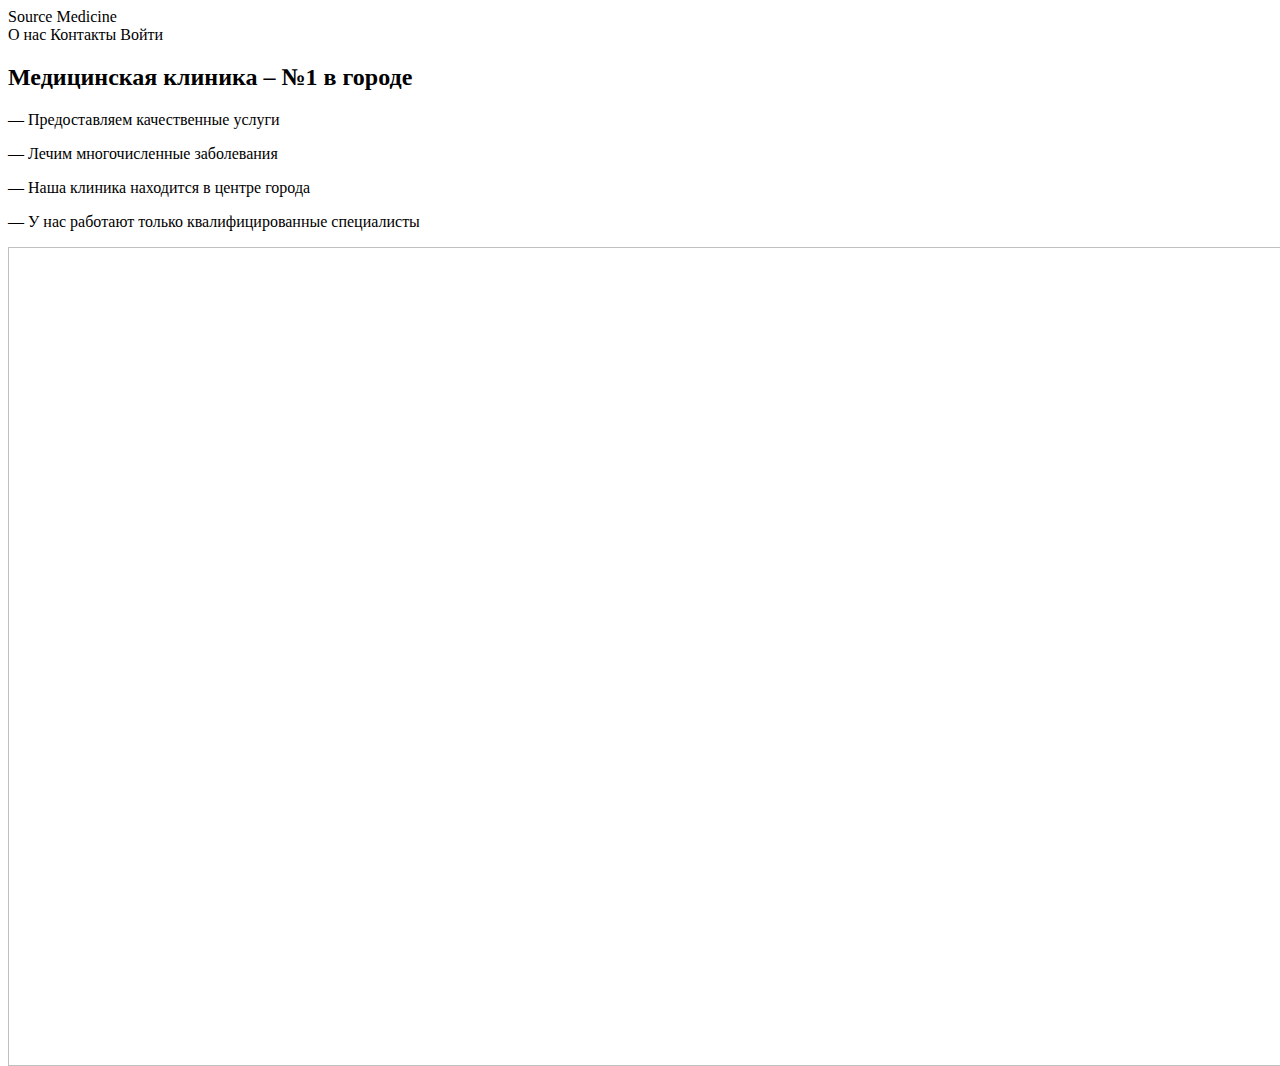
<file: src/main/resources/templates/index.html>
<!DOCTYPE html>
<html lang="en" xmlns:th="http://www.thymeleaf.org">
<head>

    <link rel="stylesheet" th:href="@{../static/css/main.css}">
    <meta charset="UTF-8">
    <meta http-equiv="X-UA-Compatible" content="IE=edge">
    <meta name="viewport" content="width=device-width, initial-scale=1.0">
    <title>Document</title>
</head>
<body>
    <div class="container">
        <div class="navbarStyle">
        
                <a th:href="@{'/'}" class="textStyle">Source Medicine</a>
                <div class="pages">
                    <a th:href="@{'../static/default_pages/abous.html'}" class="pagesText" >О нас</a>
                    <a th:href="@{'../static/default_pages/contact.html'}" class="pagesText" >Контакты</a>

                    <a th:href="@{'/auth/login'}" class="pagesText" >Войти</a>
                </div>
           
        </div>

        

    </div>
    <div id="container1">


        <form class="form1" >
           
            <div class="mainPage">
                <h2 class="mainTitle">Медицинская клиника – №1 в городе</h2>
            <p class="mainText">— Предоставляем качественные услуги</p>

            <p class="mainText">— Лечим многочисленные заболевания</p>

            <p class="mainText">— Наша клиника находится в центре города</p>

            <p class="mainText">— У нас работают только квалифицированные специалисты</p>
           
            </div>
         

        </form>

        <img />
        <img th:src="@{../static/images/back.png}" alt="" style="position: absolute;
        width:100%;
        height:91vh " class="imgStyle"/>



</div>
</body>
</html>
</file>
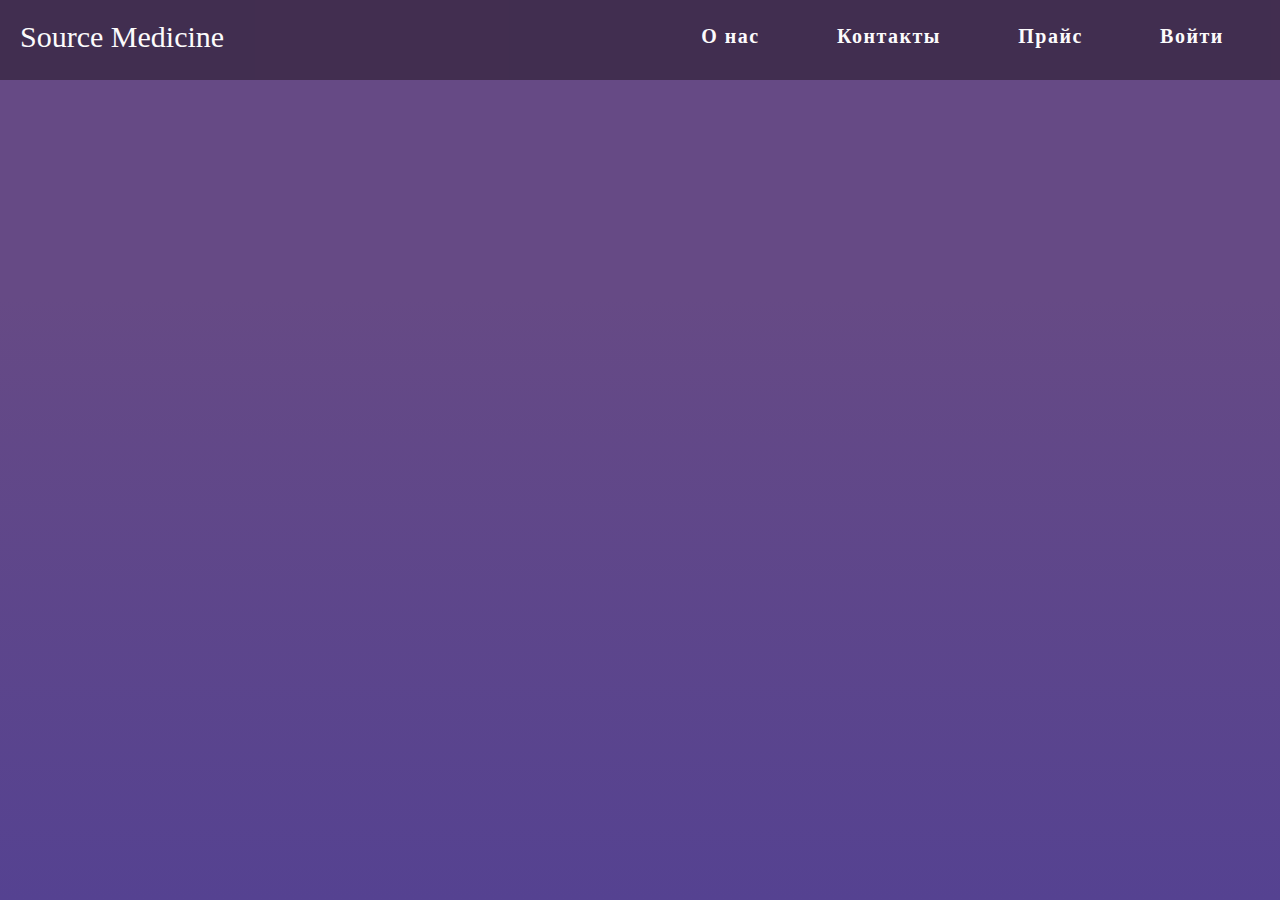
<file: src/main/resources/static/default_pages/abous.html>
<!DOCTYPE html>
<html lang="en" >
<head>
    <link rel="stylesheet" href="../css/main.css">
    <meta charset="UTF-8">
    <meta http-equiv="X-UA-Compatible" content="IE=edge">
    <meta name="viewport" content="width=device-width, initial-scale=1.0">
    <title>About</title>
</head>
<body>
    <div class="container">
        <div class="navbarStyle">
        
                <a href='../index.html' class="textStyle">Source Medicine</a>
                <div class="pages">
                    <a href='abous.html' class="pagesText" >О нас</a>
                    <a href='contact.html' class="pagesText" >Контакты</a>
                    <a href='price.html' class="pagesText" >Прайс</a>
                    <a href='/login' class="pagesText" >Войти</a>
                </div>
           
        </div>

        

    </div>
</body>
</html>
</file>
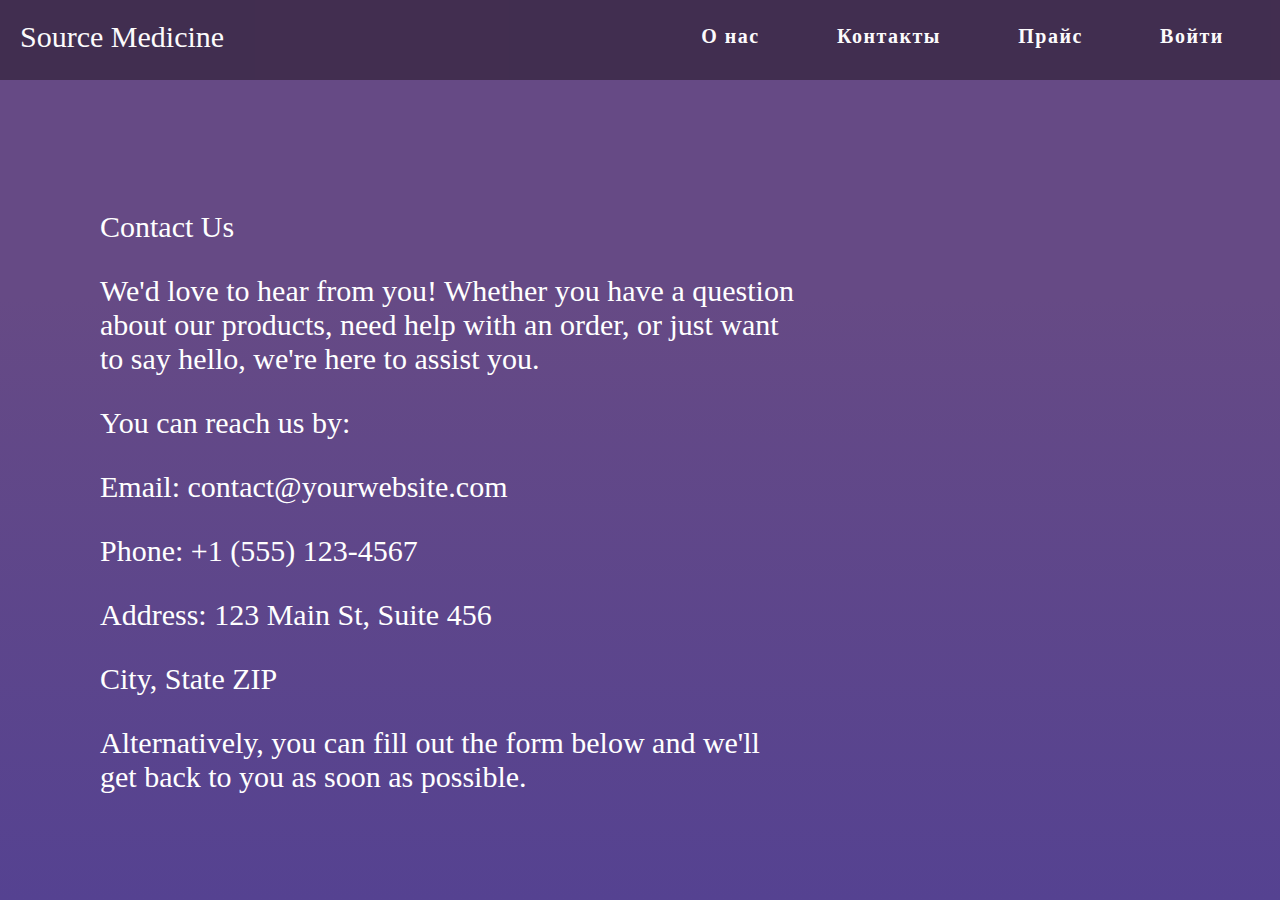
<file: src/main/resources/static/default_pages/contact.html>
<!DOCTYPE html>
<html lang="en" >
<head>
    <link rel="stylesheet" href="../css/main.css">
    <meta charset="UTF-8">
    <meta http-equiv="X-UA-Compatible" content="IE=edge">
    <meta name="viewport" content="width=device-width, initial-scale=1.0">
    <title>Contacts</title>
</head>
<body>
    <div class="container">
        <div class="navbarStyle">
        
            <a href='../index.html' class="textStyle">Source Medicine</a>
                <div class="pages">
                    <a href='abous.html' class="pagesText" >О нас</a>
                    <a href='contact.html' class="pagesText" >Контакты</a>
                    <a href='price.html' class="pagesText" >Прайс</a>
                    <a href='/login' class="pagesText" >Войти</a>
                </div>
           
        </div>  

        

    </div>
    <div class="contact">
        <div class="contactInner">
            <p class="contactText">Contact Us</p>

            <p class="contactText">We'd love to hear from you! Whether you have a question about our products, need help with an order, or just want to say hello, we're here to assist you.</p>

            <p class="contactText">You can reach us by:</p>

            <p class="contactText">Email: contact@yourwebsite.com</p>
            <p class="contactText">Phone: +1 (555) 123-4567</p>
            <p class="contactText">Address: 123 Main St, Suite 456</p>
            <p class="contactText">City, State ZIP</p>

        <p class="contactText"> Alternatively, you can fill out the form below and we'll get back to you as soon as possible.</p>
        </div>
    </div>
</body>
</html>
</file>
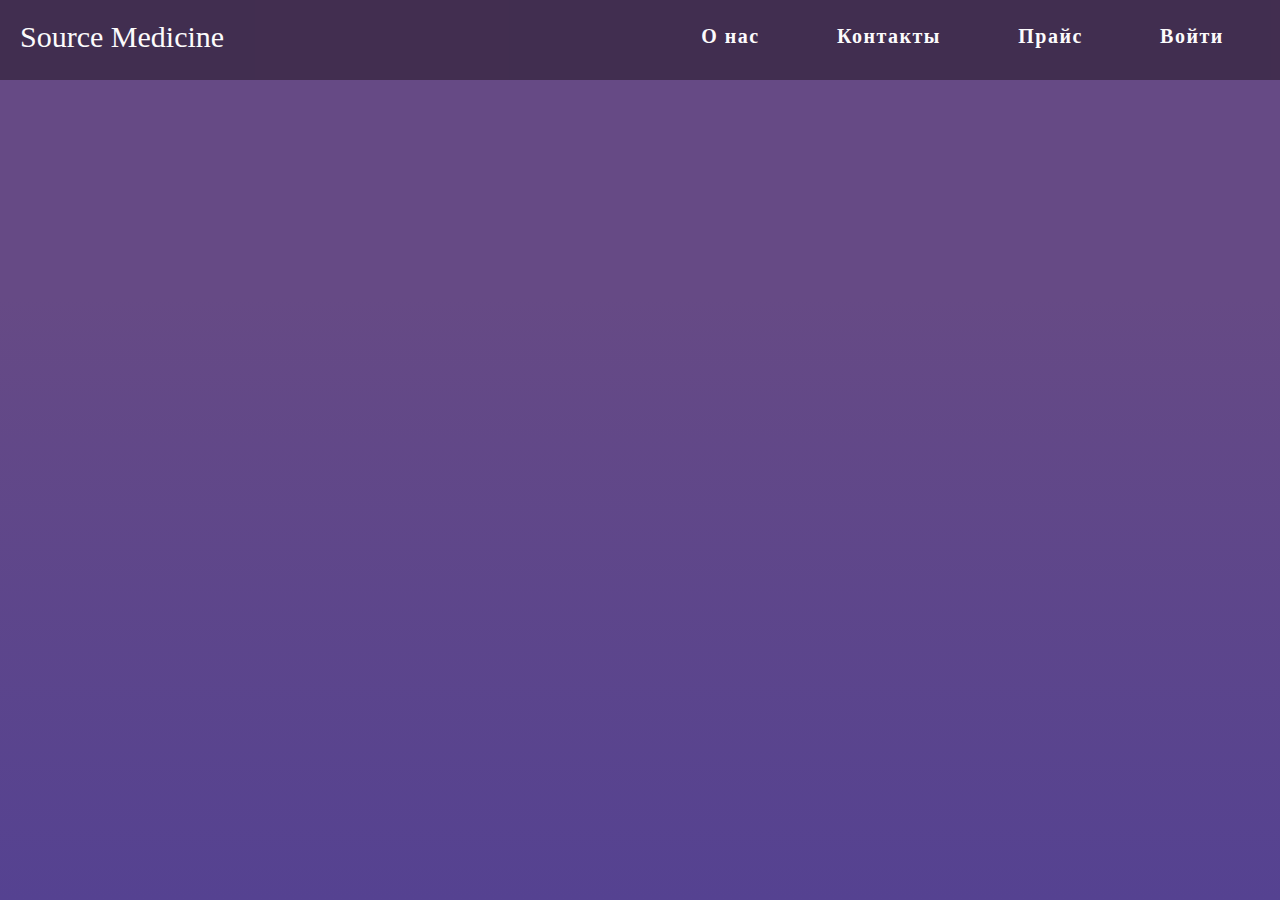
<file: src/main/resources/static/default_pages/price.html>
<!DOCTYPE html>
<html lang="en" >
<head>
    <link rel="stylesheet" href="../css/main.css">
    <meta charset="UTF-8">
    <meta http-equiv="X-UA-Compatible" content="IE=edge">
    <meta name="viewport" content="width=device-width, initial-scale=1.0">
    <title>Price</title>
</head>
<body>
    <div class="container">
        <div class="navbarStyle">
        
            <a href='../index.html' class="textStyle">Source Medicine</a>
                <div class="pages">
                    <a href='abous.html' class="pagesText" >О нас</a>
                    <a href='contact.html' class="pagesText" >Контакты</a>
                    <a href='price.html' class="pagesText" >Прайс</a>
                    <a href='/login' class="pagesText" >Войти</a>
                </div>
           
        </div>

        

    </div>
</body>
</html>
</file>
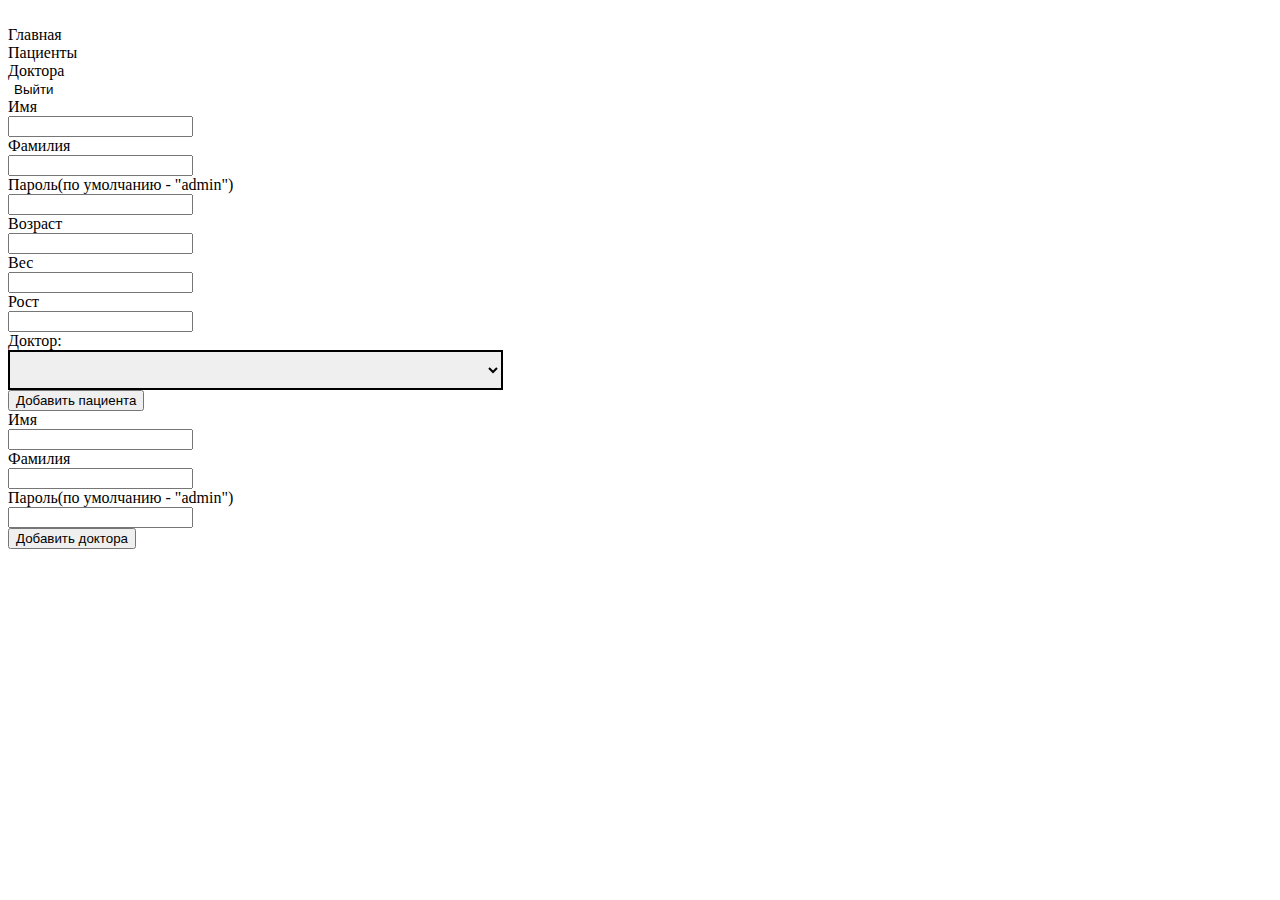
<file: src/main/resources/templates/admin/admin.html>
<!DOCTYPE html>
<html lang="en">
<head>
    <link rel="stylesheet" th:href="@{../static/css/admin.css}">
    <meta charset="UTF-8">
    <meta http-equiv="X-UA-Compatible" content="IE=edge">
    <meta name="viewport" content="width=device-width, initial-scale=1.0">
    <title>Profile</title>
</head>
<body>
    <div class="container">

            <div class="navbarStyle">
                <div class="navbarImg">
                    <img th:src="@{../static/images/admin.jpg}" class="adminImg"/>
                </div>
                <span class="adminName" th:text="${admin.getName()}"></span>



                <div class="navPages">
                    <div class="pages">
                        <a th:href="@{'/admin'}" class="navText" >Главная</a>
                    </div>
                    <div class="pages">
                        <a th:href="@{'/admin/patients'}" class="navText" >Пациенты</a>
                    </div>

                    <div class="pages">
                        <a th:href="@{'/admin/doctors'}" class="navText" >Доктора</a>
                    </div>

                    <div class="pages">
                        <form th:action="@{/logout}" th:method="POST">
                            <button style="border: none; background: none"><a class="navText" type="submit">Выйти</a></button>
                        </form>
                    </div>
                </div>


            </div>  

<!-- Add forms -->

            <div class="forms">
                <form th:action="@{'/admin/new-patient'}" th:method="POST" th:object="${patient}" class="addForm1">
                    <div class="form-group1">
                        <label class="label">Имя</label><br>
                        <input type="text" th:field="*{name}" name="name" class="form-control">
                        <div style="color: red" th:if="${#fields.hasErrors('name')}" th:errors="*{name}"></div>
                    </div>
    
                    <div class="form-group">
                        <label class="label">Фамилия</label><br>
                        <input type="text" name="price" th:field="*{surname}" class="form-control">
                        <div style="color: red" th:if="${#fields.hasErrors('surname')}" th:errors="*{surname}"></div>
                    </div>

                    <div class="form-group">
                        <label class="label">Пароль(по умолчанию - "admin")</label><br>
                        <input type="text" name="patient_pass" class="form-control">
                    </div>


                    <div class="form-group">
                        <label class="label">Возраст</label><br>
                        <input type="number" th:field="*{age}" name="name" class="form-control">
                        <div style="color: red" th:if="${#fields.hasErrors('age')}" th:errors="*{age}"></div>
                    </div>

                    <div class="form-group">
                        <label class="label">Вес</label><br>
                        <input type="number" name="name" th:field="*{weight}" class="form-control">
                        <div style="color: red" th:if="${#fields.hasErrors('weight')}" th:errors="*{weight}"></div>
                    </div>

                    <div class="form-group">
                        <label class="label">Рост</label><br>
                        <input type="number" name="price" th:field="*{height}" class="form-control">
                        <div style="color: red" th:if="${#fields.hasErrors('height')}" th:errors="*{height}"></div>
                    </div>

                    <div class="form-group">
                        <label class="label">
                            Доктор:
                        </label><br>
                        <select style="height: 40px; width: 495px; border: 2px solid black; font-size: 20px" th:field="*{doctor.id}">
                            <th:block th:each="doc : ${doctors}">
                                <option th:value="${doc.getId()}" th:text="${doc.getName() + ' ' + doc.getSurname()}"/>
                            </th:block>
                        </select>
                        <div style="color: red" th:if="${#fields.hasErrors('doctor')}" th:errors="*{doctor}"></div>
                    </div>
    
                    <div class="form-group">
                        <button class="btn">Добавить пациента</button>
                    </div>
    
                </form>



                <form th:action="@{'/admin/new-doctor'}" th:method="POST" th:object="${doct}" class="addForm">
                    <div class="form-group1">
                        <label class="label">Имя</label><br>
                        <input type="text" th:field="*{name}" name="name" class="form-control">
                        <div style="color: red" th:if="${#fields.hasErrors('name')}" th:errors="*{name}"></div>
                    </div>



                    <div class="form-group">
                        <label class="label">Фамилия</label><br>
                        <input type="text" th:field="*{surname}" name="price" class="form-control">
                        <div style="color: red" th:if="${#fields.hasErrors('surname')}" th:errors="*{surname}"></div>
                    </div>



                    <div class="form-group">
                        <label class="label">Пароль(по умолчанию - "admin")</label><br>
                        <input type="text" name="doctor_pass" class="form-control">
                    </div>



                    <div class="form-group">
                        <button class="btn">Добавить доктора</button>
                    </div>

                    <br><br>
                </form>
            </div>

</div>
</body>
</html>
</file>
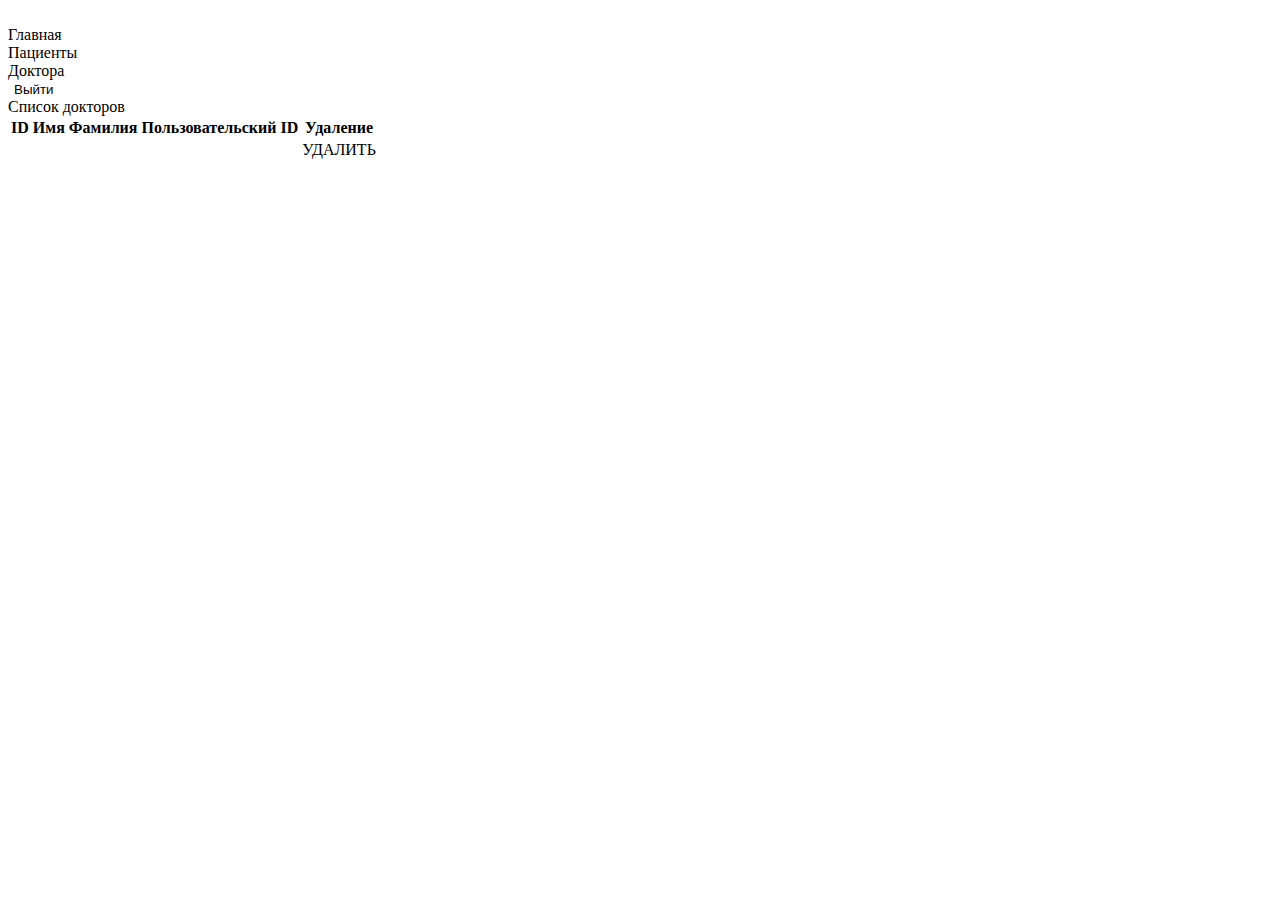
<file: src/main/resources/templates/admin/doctors.html>
<!DOCTYPE html>
<html lang="en" xmlns:th="http://www.thymeleaf.org">
<head>
    <link rel="stylesheet" th:href="@{../static/css/admin.css}">
    <meta charset="UTF-8">
    <meta http-equiv="X-UA-Compatible" content="IE=edge">
    <meta name="viewport" content="width=device-width, initial-scale=1.0">
    <title>Doctor Profile</title>
</head>
<body>

        <div class="container">
            <div class="navbarStyle">
                <div class="navbarImg">
                    <img th:src="@{../static/images/admin.jpg}" class="adminImg"/>
                </div>
                <span class="adminName" th:text="${admin.getName()}"></span>



                <div class="navPages">
                    <div class="pages">
                        <a th:href="@{'/admin'}" class="navText" >Главная</a>
                    </div>
                    <div class="pages">
                        <a th:href="@{'/admin/patients'}" class="navText" >Пациенты</a>
                    </div>

                    <div class="pages">
                        <a th:href="@{'/admin/doctors'}" class="navText" >Доктора</a>
                    </div>

                    <div class="pages">
                        <form th:action="@{/logout}" th:method="POST">
                            <button style="border: none; background: none"><a class="navText" type="submit">Выйти</a></button>
                        </form>
                    </div>
                </div>

            </div>  
        
            <div class="tableUsers">
                <div class="titleBlock">
                    <a class="title">Список докторов</a>
                </div>
                <table>
                    <thead>
                        <th>ID</th>
                        <th>Имя</th>
                        <th>Фамилия</th>
                        <th>Пользовательский ID</th>
                        <th>Удаление</th>

                    </thead>
                    <tbody>
                        <th:block th:each="d : ${doctors}">
                            <tr>

                                <td th:text="${d.getId()}"></td>
                                <td th:text="${d.getName()}"></td>
                                <td th:text="${d.getSurname()}"></td>
                                <td th:text="${d.getUser().getId()}"></td>
                                <td><a th:href="@{'/admin/doctor/' + ${d.getId()} + '/delete'}" class="btn-delete">УДАЛИТЬ</a></td>

                            </tr>
                        </th:block>
                    </tbody>


                  </table>
               </div>
    </div>

    
</body>
</html>
</file>
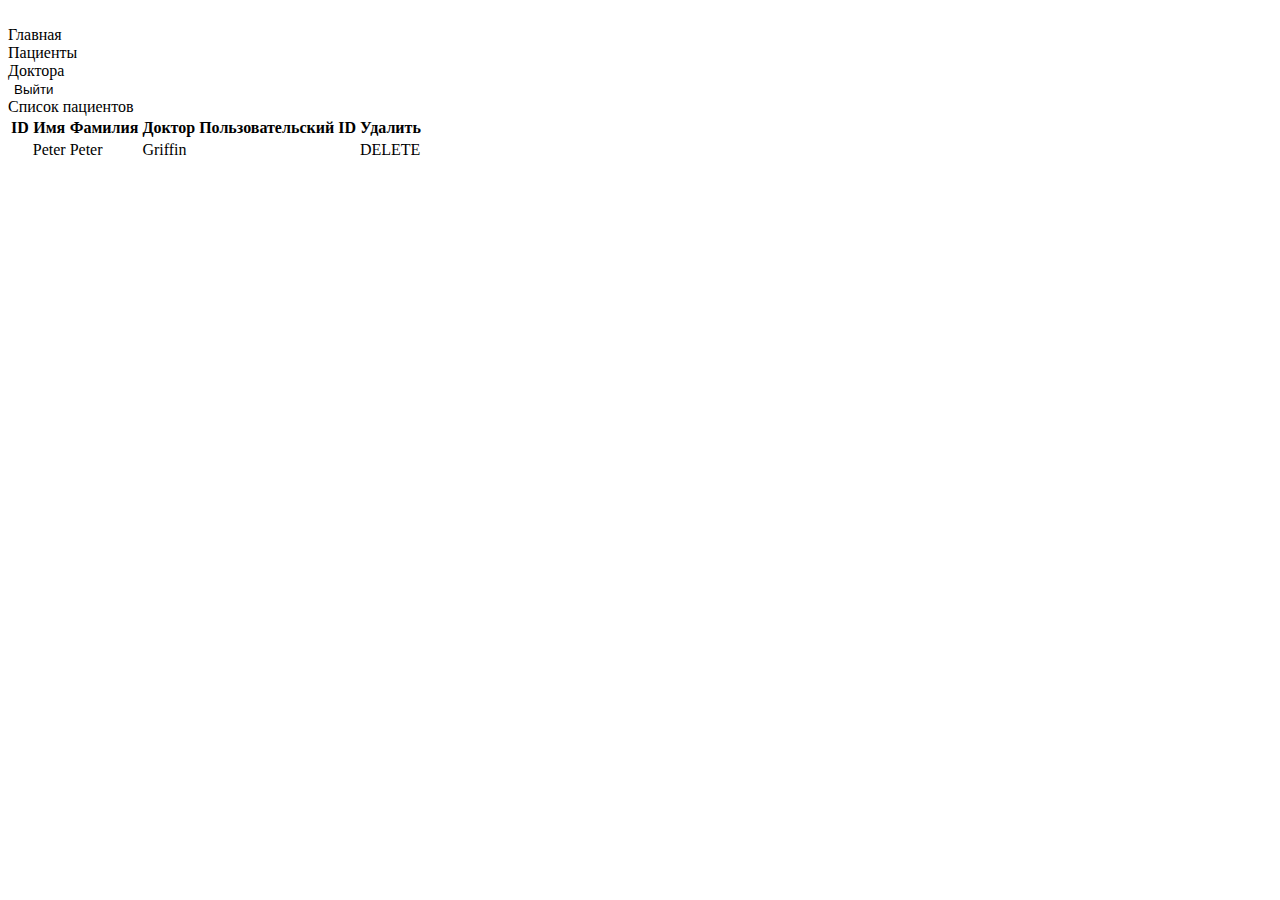
<file: src/main/resources/templates/admin/patients.html>
<!DOCTYPE html>
<html lang="en" xmlns:th="http://www.thymeleaf.org">
<head>
    <link rel="stylesheet" th:href="@{../static/css/admin.css}">
    <meta charset="UTF-8">
    <meta http-equiv="X-UA-Compatible" content="IE=edge">
    <meta name="viewport" content="width=device-width, initial-scale=1.0">
    <title>Doctor Profile</title>
</head>
<body>

    <div class="container">

        <div class="navbarStyle">
            <div class="navbarImg">
                <img th:src="@{../static/images/admin.jpg}" class="adminImg"/>
            </div>
            <span class="adminName" th:text="${admin.getName()}"></span>


            <div class="navPages">
                <div class="pages">
                    <a th:href="@{'/admin'}" class="navText" >Главная</a>
                </div>
                <div class="pages">
                    <a th:href="@{'/admin/patients'}" class="navText" >Пациенты</a>
                </div>

                <div class="pages">
                    <a th:href="@{'/admin/doctors'}" class="navText" >Доктора</a>
                </div>

                <div class="pages">
                    <form th:action="@{/logout}" th:method="POST">
                        <button style="border: none; background: none"><a class="navText" type="submit">Выйти</a></button>
                    </form>
                </div>
            </div>


        </div>  

       <div class="tableUsers">
        <div class="titleBlock">
            <a class="title">Список пациентов</a>
        </div>
        <table>
            <tr class="tr">
                <th>ID</th>
                <th>Имя</th>
                <th>Фамилия</th>
                <th>Доктор</th>
                <th>Пользовательский ID</th>
                <th>Удалить</th>
            </tr>
            <th:block th:each="p : ${patients}">
                <tr class="tr">

                    <td th:text="${p.getId()}"></td>
                    <td th:text="${p.getName()}">Peter</td>
                    <td th:text="${p.getSurname()}">Peter</td>
                    <td th:text="${p.getDoctor().getName()}">Griffin</td>
                    <td th:text="${p.getUser().getId()}"></td>
                    <td><a th:href="@{'/admin/patient/' + ${p.getId()} + '/delete'}" class="btn-delete">DELETE</a></td>


                </tr>
            </th:block>
          </table>
       </div>

    </div>


</body>
</html>
</file>
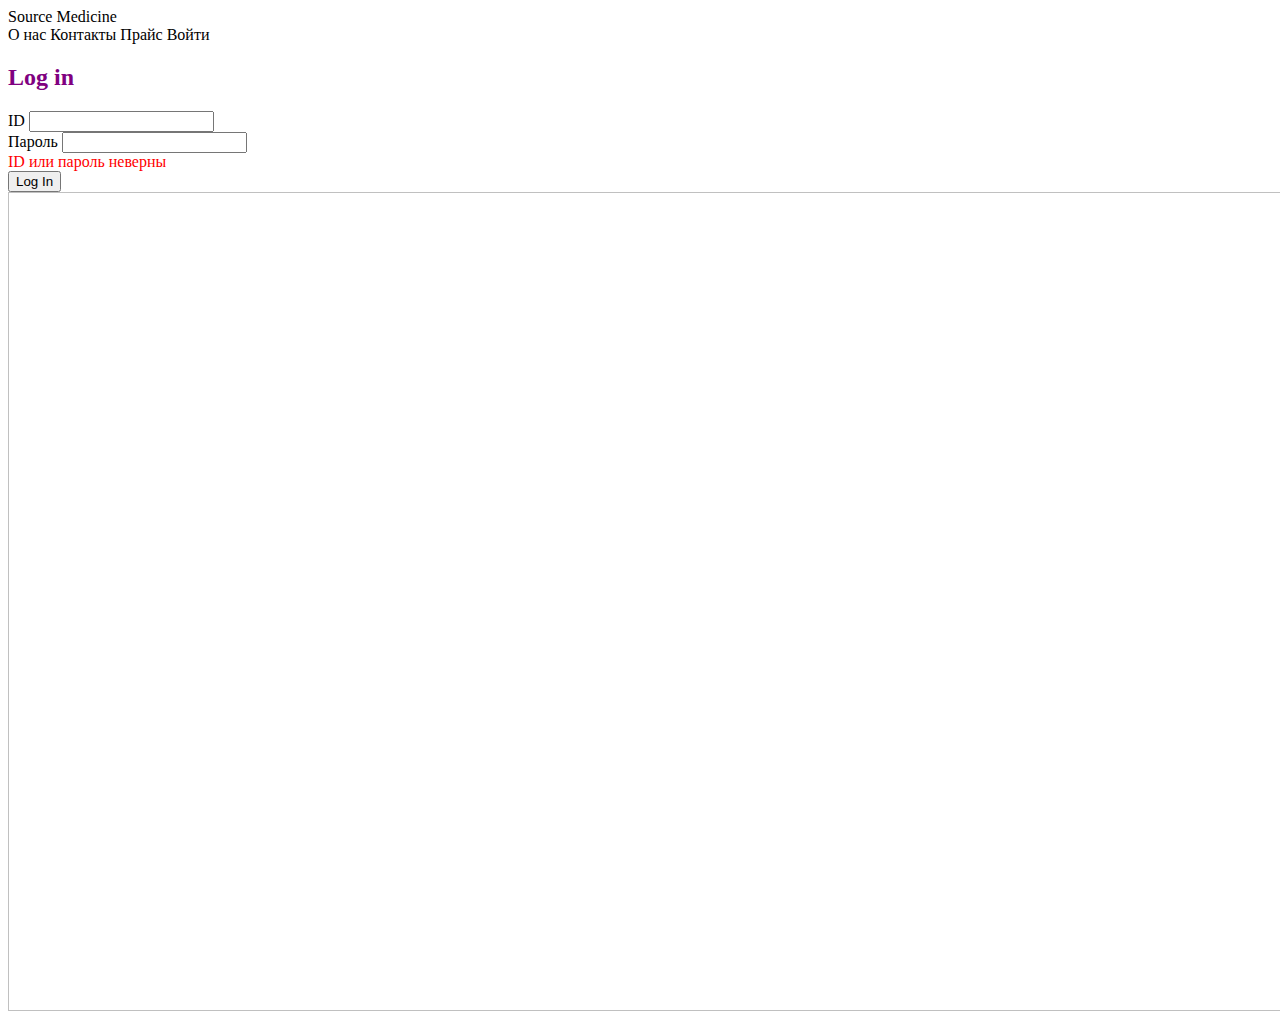
<file: src/main/resources/templates/auth/login.html>
<!DOCTYPE html>
<html lang="en" xmlns:th="http://www.thymeleaf.org">
<head>
    <link rel="stylesheet" th:href="@{../static/css/main.css}">
    <meta charset="UTF-8">
    <meta http-equiv="X-UA-Compatible" content="IE=edge">
    <meta name="viewport" content="width=device-width, initial-scale=1.0">
    <title>Document</title>
</head>
<body>
    <div class="container">
        <div class="navbarStyle">
        
                <a th:href="@{'/'}" class="textStyle">Source Medicine</a>
                <div class="pages">
                    <a th:href="@{'../static/default_pages/abous.html'}" class="pagesText" >О нас</a>
                    <a th:href="@{'../static/default_pages/contact.html'}" class="pagesText" >Контакты</a>
                    <a th:href="@{'../static/default_pages/price.html'}" class="pagesText" >Прайс</a>
                    <a th:href="@{'/auth/login'}" class="pagesText" >Войти</a>
                </div>
           
        </div>

        

    </div>
    <div id="container1">


        <form class="form" th:action="@{/process_login}" th:method="POST">
            <div class="card">
                <div class="card-header">
                    
                    <h2 style="color: purple">Log in</h2>
                </div>
                <div class="card-body">
                    <div class="form-group">
                        <label>ID</label>
                        <input class="form-control"
                               type="number"
                               id="username"
                               name="username"
                        />
                    </div>
                    <div class="form-group">
                        <label>Пароль</label>
                        <input class="form-control"
                               type="password"
                               id="password"
                               name="password"
                        />
                    </div>

                    <div style="color: red" th:if="${param.error}">ID или пароль неверны</div>
                </div>
                <button class="btn">Log In</button>
            </div>

        </form>

        <img style="position: absolute;
        width:100%;
        height:91vh " th:src="@{../static/images/login1.jpg}"/>



</div>
</body>
</html>
</file>
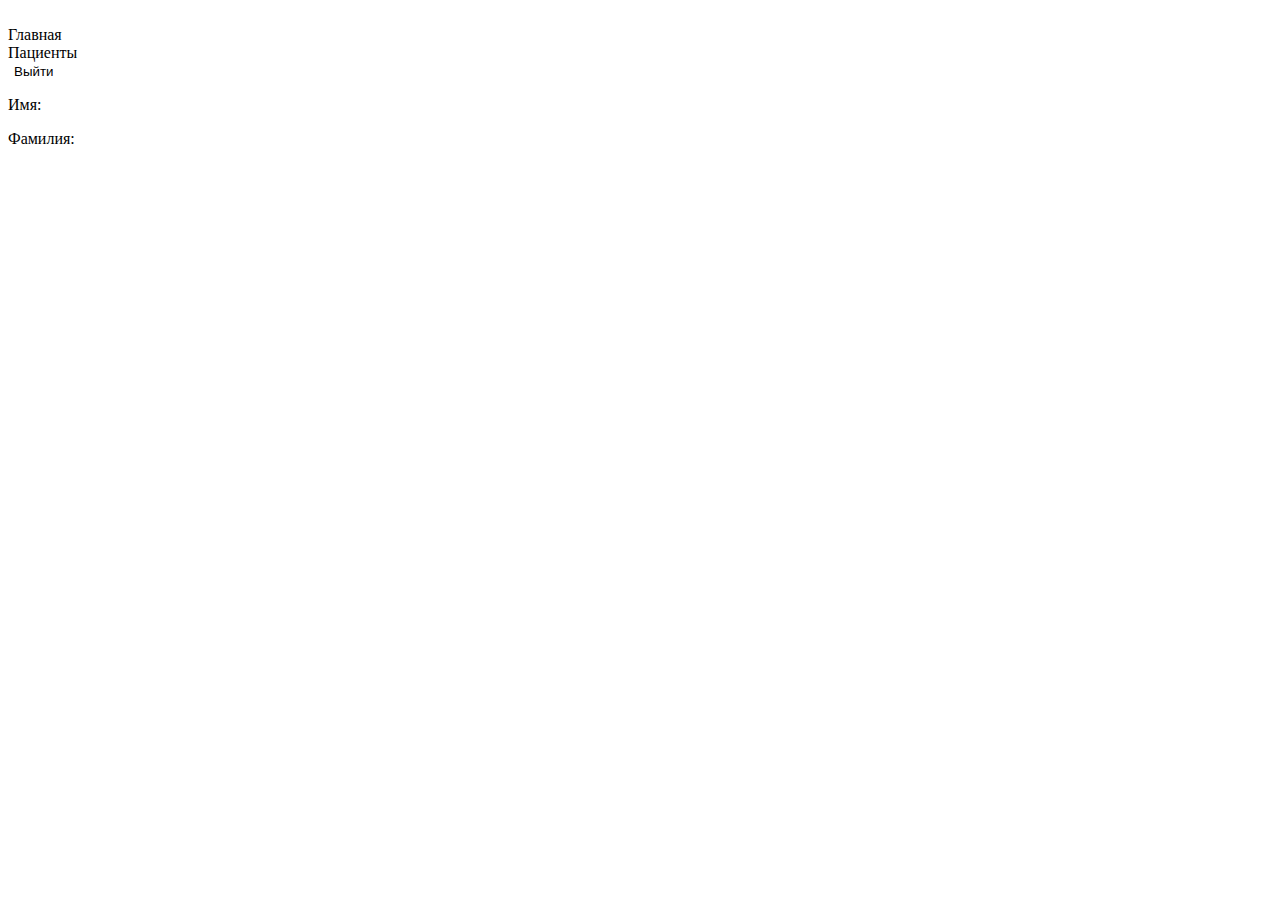
<file: src/main/resources/templates/doctor/doctor.html>
<!DOCTYPE html>
<html lang="en" xmlns:th="http://www.thymeleaf.org">
<head>
    <link rel="stylesheet" th:href="@{../static/css/doctor.css}">
    <meta charset="UTF-8">
    <meta http-equiv="X-UA-Compatible" content="IE=edge">
    <meta name="viewport" content="width=device-width, initial-scale=1.0">
    <title>Profile</title>
</head>
<body>

    <div class="container">

            <div class="navbarStyle">
                <div class="navbarImg">
                    <img th:src="@{../static/images/doctor.jpg}"  class="adminImg"/>

                </div>
                <span class="adminName" th:text="${doctor.getName()}"></span>

                    <div class="navPages">
                        <div class="pages">
                            <a th:href="@{'/doctor'}" class="navText" >Главная</a>
                        </div>
                        <div class="pages">
                            <a th:href="@{'/doctor/list'}" class="navText" >Пациенты</a>
                        </div>

                        <div class="pages">
                            <form th:action="@{/logout}" th:method="POST">
                                <button style="border: none; background: none"><a class="navText" type="submit">Выйти</a></button>
                            </form>
                        </div>
                    </div>


            </div>  

            <div class="patientPage">
                <div class="patientContainer">
                   
        
                    <div class="line">
        
                    </div>
                    <div class="patient">

                            <div class="section_1">
                                <div class="divTable">
                                    <p class="patientText">Имя:</p>
                                    <p th:text="${doctor.getName()}" class="patientText1"></p>
                                </div>
                                <div class="divTable">
                                    <p class="patientText">Фамилия:</p>
                                    <p th:text="${doctor.getSurname()}" class="patientText1"></p>
                                </div>
                            </div>

        
                    </div>
                </div>
            </div>
    

           

</div>
</body>
</html>
</file>
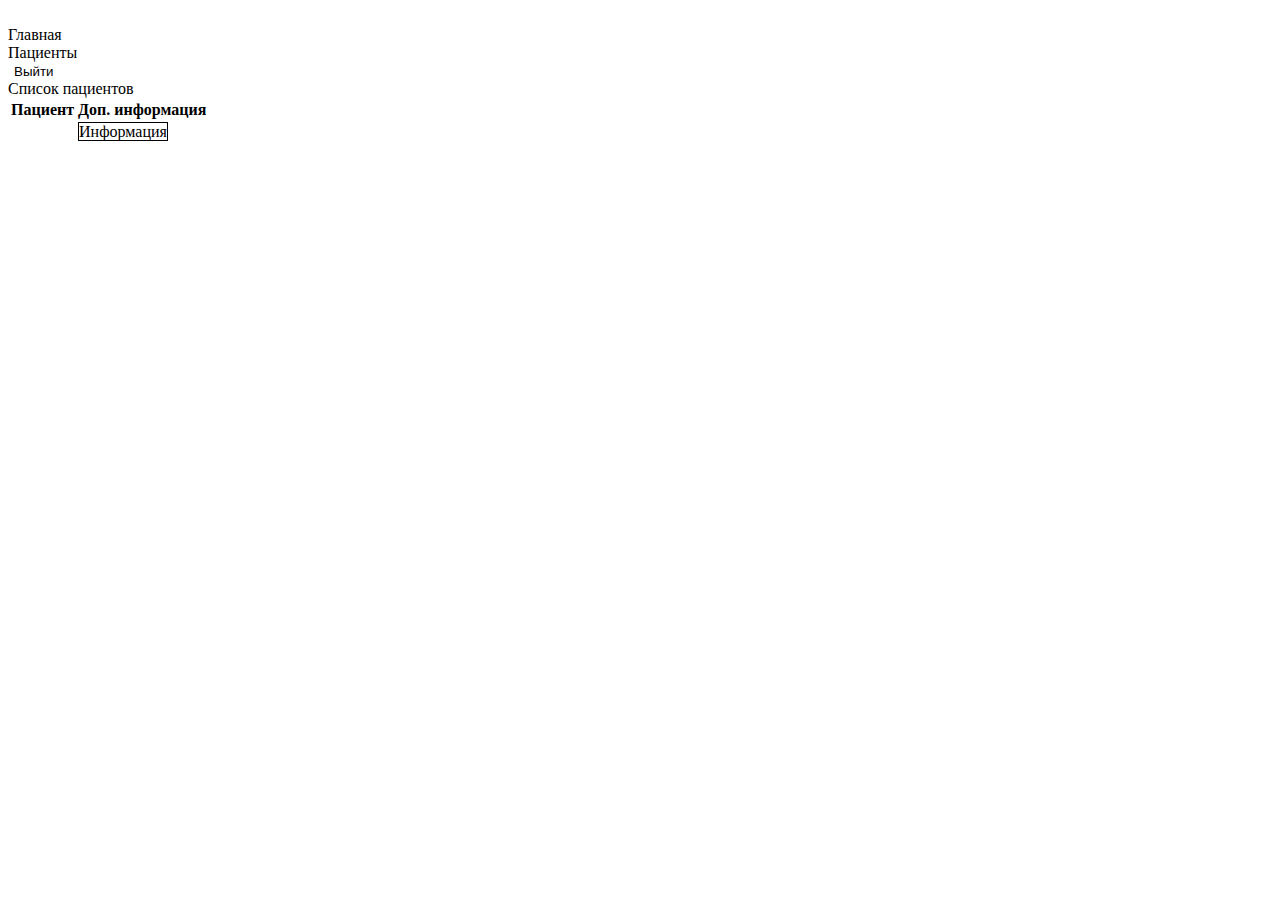
<file: src/main/resources/templates/doctor/list.html>
<!DOCTYPE html>
<html lang="en" xmlns:th="http://www.thymeleaf.org">
<head>
    <link rel="stylesheet" th:href="@{../static/css/doctor.css}">
    <meta charset="UTF-8">
    <meta http-equiv="X-UA-Compatible" content="IE=edge">
    <meta name="viewport" content="width=device-width, initial-scale=1.0">
    <title>Doctor Profile</title>
</head>
<body>

    <div class="container">

        <div class="navbarStyle">
            <div class="navbarImg">
                <img  th:src="@{../static/images/admin.jpg}"  class="adminImg"/>
            </div>
            <span class="adminName" th:text="${doctor.getName()}"></span>



            <div class="navPages">
                <div class="pages">
                    <a th:href="@{'/doctor'}" class="navText" >Главная</a>
                </div>
                <div class="pages">
                    <a th:href="@{'/doctor/list'}" class="navText" >Пациенты</a>
                </div>

                <div class="pages">
                    <form th:action="@{/logout}" th:method="POST">
                        <button style="border: none; background: none"><a class="navText" type="submit">Выйти</a></button>
                    </form>
                </div>
            </div>


        </div>

        <div class="tableUsers">
            <div class="titleBlock">
                <a class="title">Список пациентов</a>
            </div>
            <table>
                <thead>
                    <th>Пациент</th>
                    <th>Доп. информация</th>
                </thead>
                <tbody>
                    <th:block th:each="p : ${doctor.getPatients()}">
                      <tr>

                        <td th:text="${p.getName() + ' ' + p.getSurname()}"></td>
                        <td><a class="btn-delete" th:href="@{'/doctor/' + ${p.getId()} + '/patient'}" style="all:unset; border: 1px solid black">Информация</a></td>

                      </tr>

                    </th:block>
                 </tbody>
            </table>
        </div>

    </div>


</body>
</html>
</file>
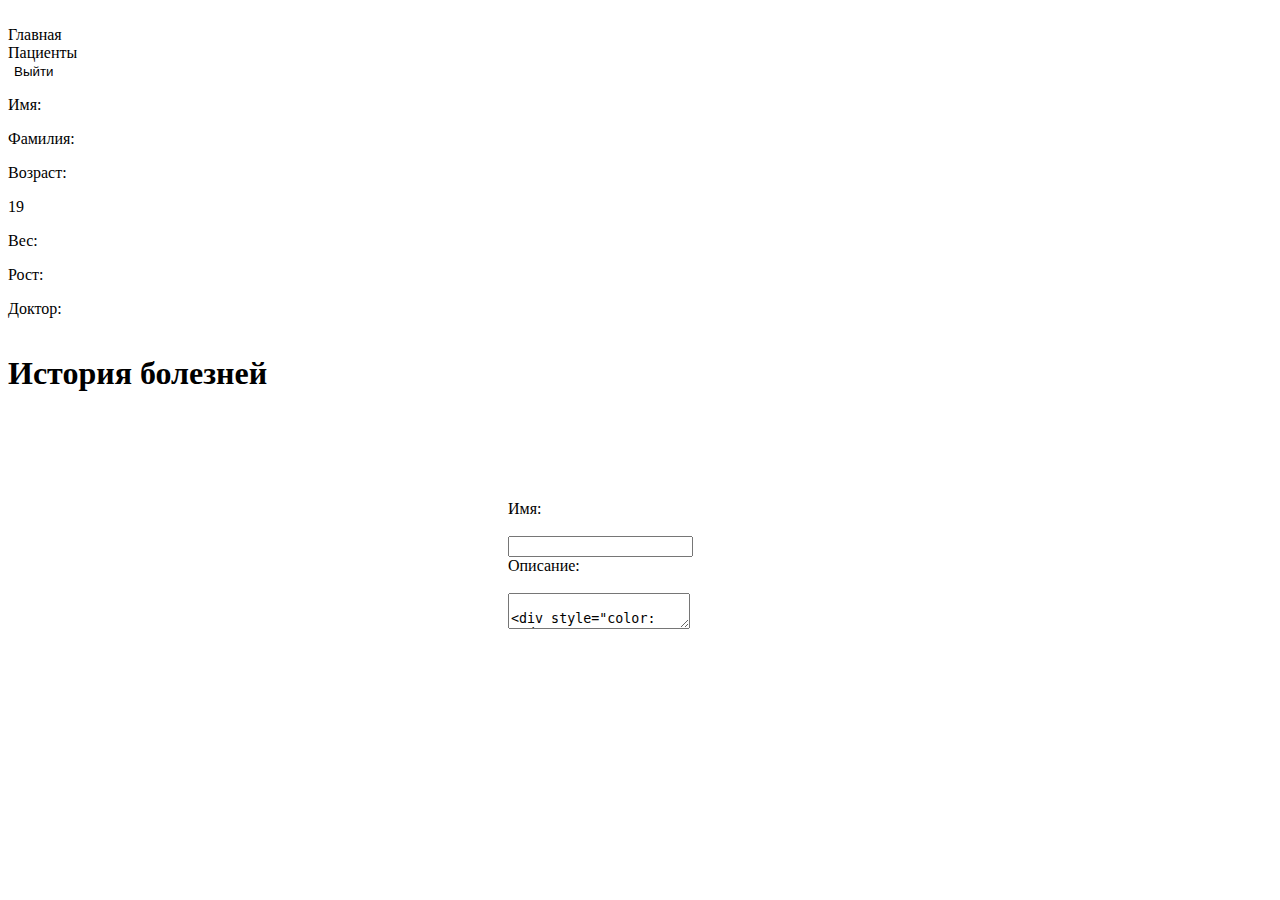
<file: src/main/resources/templates/doctor/patient.html>
<!DOCTYPE html>
<html lang="en" xmlns:th="http://www.thymeleaf.org">
<head>
    <link rel="stylesheet" th:href="@{../../static/css/admin.css}">
    <meta charset="UTF-8">
    <meta http-equiv="X-UA-Compatible" content="IE=edge">
    <meta name="viewport" content="width=device-width, initial-scale=1.0">
    <title>Doctor Profile</title>
</head>

<body>
    <div class="container">

        <div class="navbarStyle">
            <div class="navbarImg">
                <img th:src="@{../../static/images/doctor.jpg}"  class="adminImg"/>
            </div>
            <span class="adminName" th:text="${doctor.getName()}"></span>



            <div class="navPages">
                <div class="pages">
                    <a th:href="@{'/doctor'}" class="navText" >Главная</a>
                </div>
                <div class="pages">
                    <a th:href="@{'/doctor/list'}" class="navText" >Пациенты</a>
                </div>

                <div class="pages">
                    <form th:action="@{/logout}" th:method="POST">
                        <button style="border: none; background: none"><a class="navText" type="submit">Выйти</a></button>
                    </form>
                </div>
            </div>


        </div>  

        <div class="patientPage">
            <div class="patientContainer">
               
    
                <div class="line">
    
                </div>
                <div class="patient">
                    <table>
                        <div class="section_1">
                            <div class="divTable">
                                <p class="patientText">Имя:</p>
                                <p th:text="${patient.getName()}" class="patientText1"></p>
                            </div>
                            <div class="divTable">
                                <p class="patientText">Фамилия:</p>
                                <p th:text="${patient.getSurname()}" class="patientText1"></p>
                            </div>
                            <div class="divTable">
                                <p class="patientText">Возраст:</p>
                                <p th:text="${patient.getAge()}" class="patientText1">19</p>
                            </div>
                        </div>

                        <div class="section_2">
                            <div class="divTable">
                                <p class="patientText">Вес:</p>
                                <p th:text="${patient.getWeight() + 'KG'}" class="patientText1"></p>
                            </div>
                            <div class="divTable">
                                <p class="patientText">Рост:</p>
                                <p th:text="${patient.getHeight() + 'cm'}" class="patientText1"></p>
                            </div>
                            <div class="divTable">
                                <p class="patientText">Доктор:</p>
                                <p th:text="${patient.getDoctor().getName() + ' ' + patient.getDoctor().getSurname()}" class="patientText1"></p>
                            </div>
                        </div>
                    </table>
    
                </div>
            </div>
        </div>

        <div class="history">
            <div class="historyInner">
                <h1 class="historyTitle">История болезней</h1>


                <p class="historyText">
                    <div th:each="sick : ${patient.getHistoryOfSick()}" style="margin-left: 10%; display: flex; font-size: 26px">
                        <p th:text="${sick.getName() + ':'}"></p> <br/> <p style="margin-left: 1%" th:text="${sick.getDescription()}"></p>
                    </div>
                    <br>
                </p>
            </div>
        </div>

        <div class="cont">
            <form th:action="@{'/doctor/' + ${patient.getId()} + '/add-sick'}" style="margin-left: 500px" th:method="POST" th:object="${sick}">
                <div class="row">

                    <div class="col">
                        <div>
                            <label>
                                Имя:
                            </label><br><br>
                            <input type="text" th:field="*{name}" name="model" class="form-control" value="">
                            <div style="color: red" th:if="${#fields.hasErrors('name')}" th:errors="*{name}"></div>
                        </div>

                        <div>
                            <label>
                                Описание:
                            </label><br><br>
                            <textarea th:field="*{description}" type="text" name="model" class="form-control2" value=""/>
                            <div style="color: red" th:if="${#fields.hasErrors('description')}" th:errors="*{description}"></div>
                        </div>

                    </div>
                    
                    
                    <div class="col">
                        <button class="btn1">Add sick</button>
                    </div>
                </div>
            </form>

        </div>

    </div>


</body>
</html>
</file>
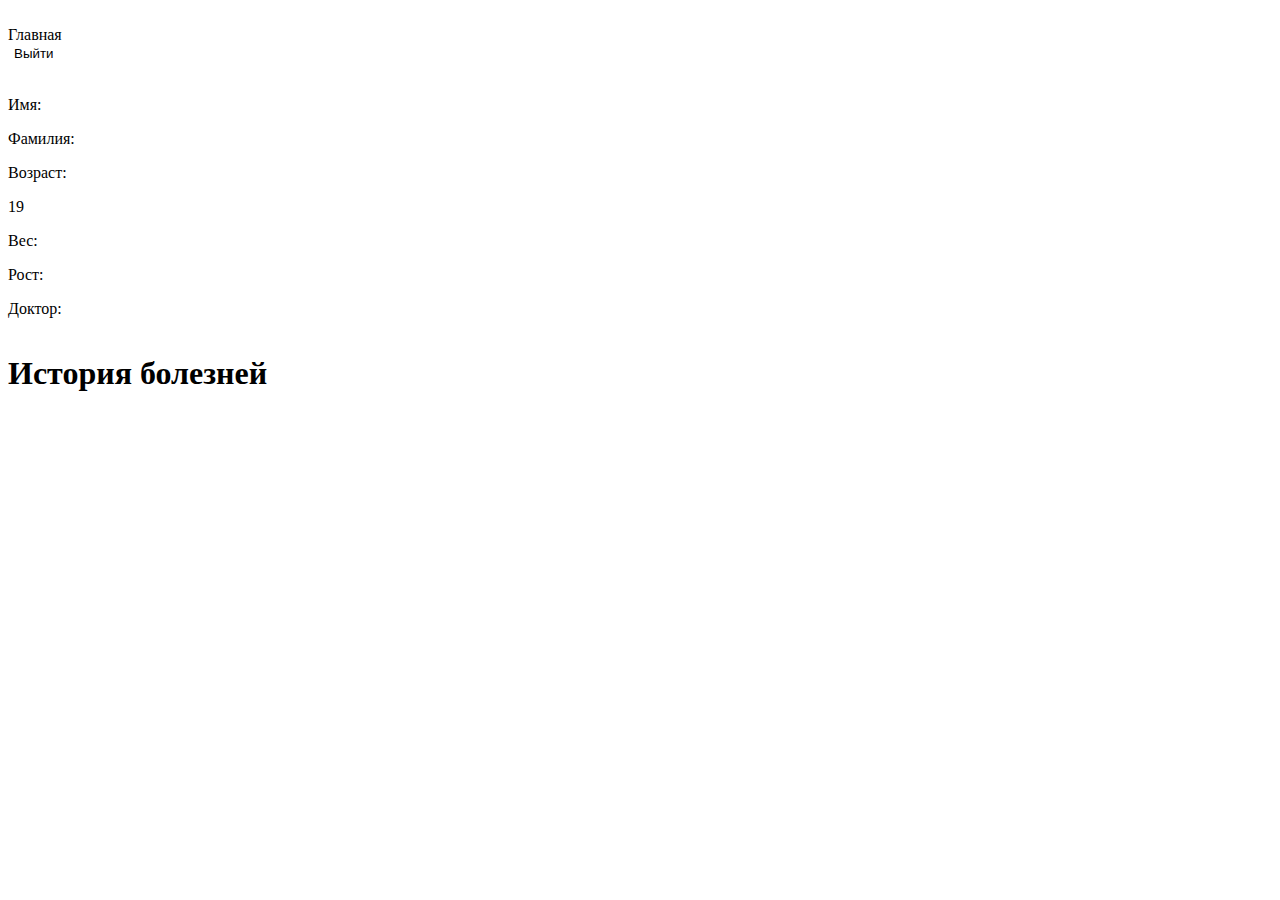
<file: src/main/resources/templates/patient/patient.html>
<!DOCTYPE html>
<html lang="en" xmlns:th="http://www.thymeleaf.org">
<head>
    <link rel="stylesheet" th:href="@{../static/css/admin.css}">
    <meta charset="UTF-8">
    <meta http-equiv="X-UA-Compatible" content="IE=edge">
    <meta name="viewport" content="width=device-width, initial-scale=1.0">
    <title>Patient Profile</title>
</head>
<body>

        <div class="container">
            <div class="navbarStyle">
                <div class="navbarImg">
                    <img th:src="@{../../static/images/capi1.png}"  class="adminImg"/>
                </div>
                <span class="adminName" th:text="${patient.getName()}"></span>



                <div class="navPages">
                    <div class="pages">
                        <a th:href="@{'/home'}" class="navText" >Главная</a>
                    </div>


                    <div class="pages">
                        <form th:action="@{/logout}" th:method="POST">
                            <button style="border: none; background: none"><a class="navText" type="submit">Выйти</a></button>
                        </form>
                    </div>
                </div>


            </div>



        </div>

    <div class="patientPage">
        <div class="patientContainer">
            <div class="img"><img class="imgAvatar" th:src="@{../static/images/capi1.png}"/></div>

            <div class="line">

            </div>
            <div class="patient">
                <table>
                    <div class="section_1">
                        <div class="divTable">
                            <p class="patientText">Имя:</p>
                            <p th:text="${patient.getName()}" class="patientText1"></p>
                        </div>
                        <div class="divTable">
                            <p class="patientText">Фамилия:</p>
                            <p th:text="${patient.getSurname()}" class="patientText1"></p>
                        </div>
                        <div class="divTable">
                            <p class="patientText">Возраст:</p>
                            <p th:text="${patient.getAge()}" class="patientText1">19</p>
                        </div>
                    </div>

                    <div class="section_2">
                        <div class="divTable">
                            <p class="patientText">Вес:</p>
                            <p th:text="${patient.getWeight() + 'KG'}" class="patientText1"></p>
                        </div>
                        <div class="divTable">
                            <p class="patientText">Рост:</p>
                            <p th:text="${patient.getHeight() + 'cm'}" class="patientText1"></p>
                        </div>
                        <div class="divTable">
                            <p class="patientText">Доктор:</p>
                            <p th:text="${patient.getDoctor().getName() + ' ' + patient.getDoctor().getSurname()}" class="patientText1"></p>
                        </div>
                    </div>
                </table>

            </div>
        </div>
    </div>

    <div class="history">
        <div class="historyInner">
            <h1 class="historyTitle">История болезней</h1>
                <div th:each="sick : ${patient.getHistoryOfSick()}" style="margin-left: 10%; display: flex; font-size: 26px">
                    <p th:text="${sick.getName()} + ':'"></p>  <p style="margin-left: 1%" th:text="${sick.getDescription()}"></p>
                </div>
            </p>
        </div>
    </div>
</body>
</html>
</file>
<file: src/main/resources/static/css/main.css>
@import url('https://fonts.googleapis.com/css2?family=Barlow:wght@200;300;400;500&family=Gothic+A1:wght@200;300;400;500;600&family=Kanit:wght@100;200;300;400&family=Sono:wght@200;300;400;500&display=swap');

body {
    background: rgb(102,74,133);
background: linear-gradient(180deg, rgba(102,74,133,1) 33%, rgba(85,66,145,1) 100%);
height: 100vh;
    padding: 0;
    margin: 0;
}

.bodyStyle{

    height: 100vh;

}

/*---------- NavBar ----------*/
.navbarStyle {
    
    color:white;
    text-align:center;
    display:flex;
    width:100%;
    height:40px;
    background-color: #412e4f;

    padding:20px 0;
    opacity:0.98;
    justify-content:space-between

}

.textStyle {
    color: white;
    text-decoration: none;
    font-size:30px;
    margin:0 20px;
}

.pages{

    justify-content:space-around;
    display: flex;
    height: 40px;
    margin: 0 10px;
    width: 600px;

}




.container {
    display:flex;
}

.pagesText {
    font-size: 20px;
    color:white;
    text-decoration:none;
    margin-top: 5px;
    margin-right:15px;
    letter-spacing:1.5px;
    font-weight: bold;
}

/*--------------------------*/




/*---------- Login ----------*/
  
  .btn {
      margin-top: 2%;
    border-radius: 5px;
    letter-spacing: 2px;
    font-size: 20px;
    background-color: #81589e;
    color: white;
    height: 60px;
    width: 600px;
  }
  

  
  .btn:hover {
    background-color: #5d337b;
  }
  
.card {
    border-radius: 10px;
    margin-top: 100px;
    height: 400px;
    padding: 50px 60px;
    padding-bottom: 100px;
    background-color: #f2f2f2;
    opacity: 1;
    z-index: 2;
}

  .card-header {
    
    text-transform: uppercase;
    letter-spacing: 3px;
    font-size: 30px;
    text-align: center;
  }

  .h2 {
    color: #81589e;
    margin: 0;
    padding-bottom:60px ;
  }
  
  .card-body {
  
    display: grid;
    grid-gap: 30px;
    color: #81589e;
  }
  
  
  
  .loginText {
      justify-content: center;
      text-align: center;
      letter-spacing: 2px;
      font-size: 20px;
      background-color: #ea3737;
      color: white;
      height: 45px;
      width: 200px;
  
  
      text-decoration:none;
     padding-top: 15px;
     margin-top: 20px;
      letter-spacing:1.5px;
  
  }
  
  
  
  .div#container1 {
    width: 100%;
    height: 91vh;
    justify-content: center;
  
    display: flex;
    position: relative;
  
  }
  
  .form {
    justify-content: center;
    width: 100%;
     position: absolute;
     color: white;
     display: grid;
  
     grid-gap: 10px;
  
     height:  91vh;
     z-index: 1;
     background: rgb(102,74,133);
background: linear-gradient(180deg, rgba(102,74,133,1) 33%, rgba(85,66,145,1) 100%);
     
    opacity: 0.98;
  
  }
  
  
  .form-control {
    border-color: #81589e;
    text-decoration: none;
    all: unset;
    color: #81589e;
    border: 3px solid #a2a1a1;
    height: 50px;
    margin-top: 15px;
    padding:0 10px ;
  }
  
  
  
  .form-group{
    display: grid;
    grid-template-columns: 600px;
  
  }
  

  
  /*---------- Parient Page ----------*/

.img {
    margin: 100px 0 100px 100px;
    width: 300px;
    height: 250px;

    
    text-align: center;
    padding-top: 60px;

}

.imgAvatar {
    width: 200px;
    height: 200px;
}

.line {
    margin-top: 100px;
    width: 5px;
    height: 350px;
    background-color: #ffffff;
}

.patientPage {
    max-width: 1600px;
    display: flex;
}

.patientContainer{
   

    width: 100%;
    
    justify-content: center;
    display: flex;
}

.patient {      
   
    margin: 50px 0;
    display: flex;
    width: 800px;
   
    height: 300px;
    
    letter-spacing: 2px;
    
}

.patientText {
    font-size: 12px;
    font-family: 'Barlow', sans-serif;
    font-weight: 200;
    color: white;

}

.patientText1{
    color: wheat;
    margin: 0;
    font-size: 30px;
    
}


.history {
    border: 5px #282c34 solid;
    text-align: center;
    background-color: #f2f2f2;
    margin: 0 200px;
    width: 1400px;
   
}

.historyTitle {
    font-family: 'Barlow', sans-serif;
    
}

.historyText {
    padding: 20px 100px;

    max-width: 1200px;
}

/*--------------------------------*/






/*---------- Tables ----------*/

table {
    display: flex;
    justify-content: space-between;
   
    margin-right: 100px;
   
    border-left: none;

    border-collapse: collapse;
    width: 1000px;
    height: 200px;

}

.divTable {
    margin-top: 80px;
    
    width: 400px;
    height: 40px;
    padding-left: 100px;
}


/*---------- Contact Page ----------*/
  
.contact {
    
    margin: 50px 50px;
   
    width: 800px;
    height: 600px;
    font-size: 30px;
}

.contactInner {
    color: #ffffff;

    padding: 50px;
}


/*---------- Main Page ----------*/



.mainPage {
    margin: 200px 100px;
}

.mainTitle{
    font-family: 'Barlow', sans-serif;
    font-size: 40px;
}

.mainText {
    font-family: 'Barlow', sans-serif;
    font-size: 20px;
}

 .form1 {
   text-align: center;
    width: 100%;
     position: absolute;
     color: white;
     display: grid;
  
     grid-gap: 10px;
  
     height:  91vh;
     z-index: 1;
     background: rgb(102,74,133);
background: linear-gradient(180deg, rgba(102,74,133,1) 33%, rgba(85,66,145,1) 100%);
     
    opacity: 0.90;
  
  }


.aboutText {
    font-family: 'Barlow', sans-serif;
    font-size: 20px;
    color: white;
    margin: 100px 300px 100px 100px;
}
</file>
